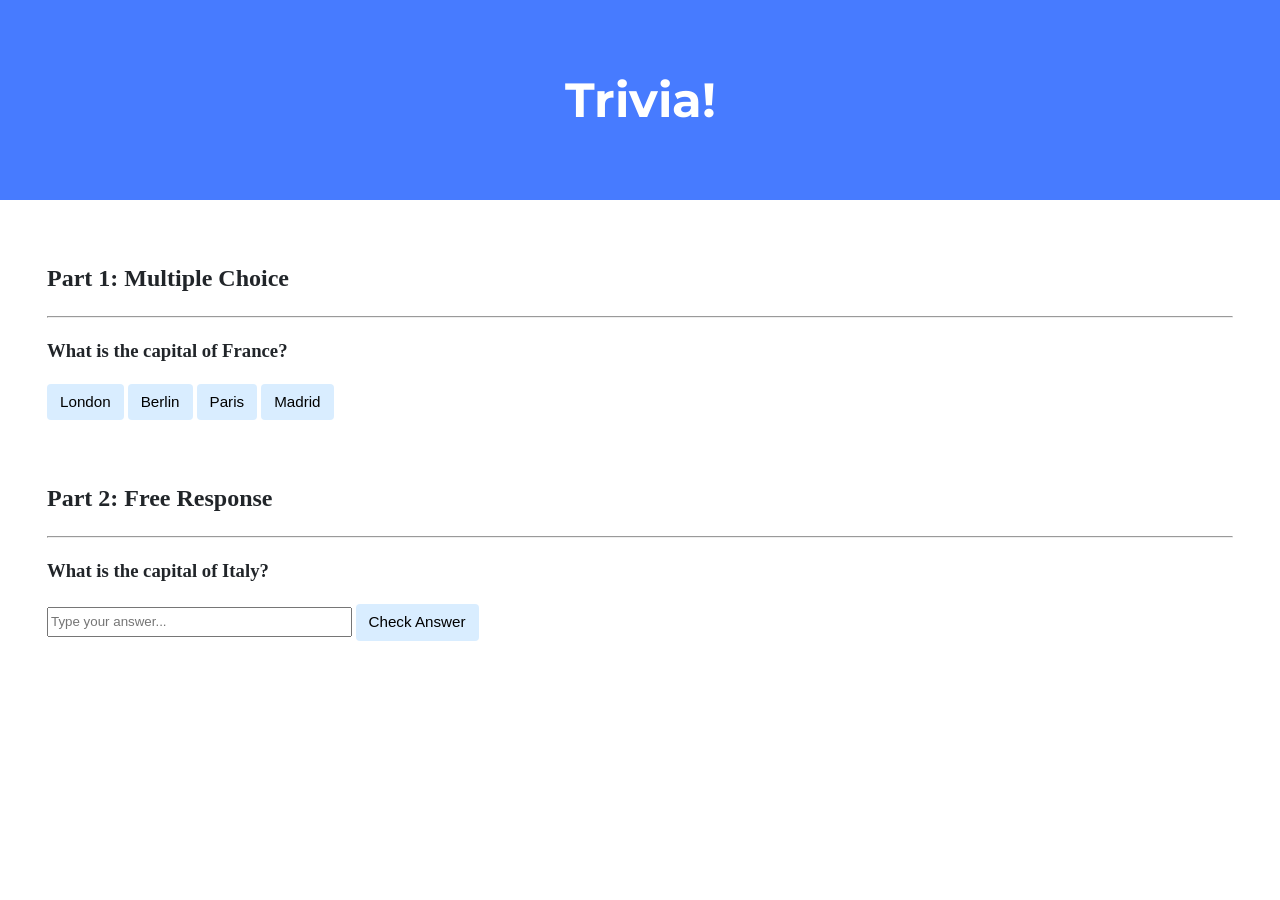
<file: week8/trivia/index.html>
<!DOCTYPE html>

<html lang="en">

    <head>
        <link href="https://fonts.googleapis.com/css2?family=Montserrat:wght@500&display=swap" rel="stylesheet">
        <link href="styles.css" rel="stylesheet">
        <title>Trivia!</title>
        <script>
            // Wait for DOM content to load
            document.addEventListener('DOMContentLoaded', function() {

                // PART 1: Multiple choice questions
                // Select all buttons with "correct" class
                let correctButtons = document.querySelectorAll('.correct');
                for (let i = 0; i < correctButtons.length; i++) {
                    correctButtons[i].addEventListener('click', function() {
                        // Change color to green
                        correctButtons[i].style.backgroundColor = 'green';
                        correctButtons[i].style.color = 'white';
                        // Display feedback message
                        correctButtons[i].parentElement.querySelector('.feedback').innerHTML = 'Correct!';
                        correctButtons[i].parentElement.querySelector('.feedback').style.color = 'green';
                        correctButtons[i].parentElement.querySelector('.feedback').style.fontWeight = 'bold';
                    });
                }

                // Select all buttons with "incorrect" class
                let incorrectButtons = document.querySelectorAll('.incorrect');
                for (let i = 0; i < incorrectButtons.length; i++) {
                    incorrectButtons[i].addEventListener('click', function() {
                        // Change color to red
                        incorrectButtons[i].style.backgroundColor = 'red';
                        incorrectButtons[i].style.color = 'white';
                        // Display feedback message
                        incorrectButtons[i].parentElement.querySelector('.feedback').innerHTML = 'Incorrect';
                        incorrectButtons[i].parentElement.querySelector('.feedback').style.color = 'red';
                        incorrectButtons[i].parentElement.querySelector('.feedback').style.fontWeight = 'bold';
                    });
                }

                // PART 2: Free response question
                document.querySelector('#check').addEventListener('click', function() {
                    let input = document.querySelector('#free-response');
                    let userAnswer = input.value.trim().toLowerCase();
                    let correctAnswer = 'rome';

                    if (userAnswer === correctAnswer) {
                        // Correct answer
                        input.style.backgroundColor = 'lightgreen';
                        document.querySelector('#feedback-free').innerHTML = 'Correct!';
                        document.querySelector('#feedback-free').style.color = 'green';
                        document.querySelector('#feedback-free').style.fontWeight = 'bold';
                    } else {
                        // Incorrect answer
                        input.style.backgroundColor = 'lightcoral';
                        document.querySelector('#feedback-free').innerHTML = 'Incorrect';
                        document.querySelector('#feedback-free').style.color = 'red';
                        document.querySelector('#feedback-free').style.fontWeight = 'bold';
                    }
                });

                // Allow validation with Enter key for free response
                document.querySelector('#free-response').addEventListener('keypress', function(e) {
                    if (e.key === 'Enter') {
                        document.querySelector('#check').click();
                    }
                });
            });
        </script>
    </head>

    <body>
        <div class="header">
            <h1>Trivia!</h1>
        </div>

        <div class="container">
            <div class="section">
                <h2>Part 1: Multiple Choice </h2>
                <hr>
                <!-- Multiple choice question -->
                <h3>What is the capital of France?</h3>
                <button class="incorrect">London</button>
                <button class="incorrect">Berlin</button>
                <button class="correct">Paris</button>
                <button class="incorrect">Madrid</button>
                <p class="feedback"></p>
            </div>

            <div class="section">
                <h2>Part 2: Free Response</h2>
                <hr>
                <!-- Free response question -->
                <h3>What is the capital of Italy?</h3>
                <input type="text" id="free-response" placeholder="Type your answer...">
                <button id="check">Check Answer</button>
                <p id="feedback-free"></p>
            </div>
        </div>
    </body>

</html>
</file>
<file: week8/trivia/styles.css>
body {
    background-color: #fff;
    color: #212529;
    font-size: 1rem;
    font-weight: 400;
    line-height: 1.5;
    margin: 0;
    text-align: left;
}

.container {
    margin-left: auto;
    margin-right: auto;
    padding-left: 15px;
    padding-right: 15px;
}

.header {
    background-color: #477bff;
    color: #fff;
    margin-bottom: 2rem;
    padding: 2rem 1rem;
    text-align: center;
}

.section {
    padding: 0.5rem 2rem 1rem 2rem;
}

.section:hover {
    background-color: #f5f5f5;
    transition: color 2s ease-in-out, background-color 0.15s ease-in-out;
}

h1 {
    font-family: 'Montserrat', sans-serif;
    font-size: 48px;
}

button,
input[type="submit"] {
    background-color: #d9edff;
    border: 1px solid transparent;
    border-radius: 0.25rem;
    font-size: 0.95rem;
    font-weight: 400;
    line-height: 1.5;
    padding: 0.375rem 0.75rem;
    text-align: center;
    transition: color 0.15s ease-in-out, background-color 0.15s ease-in-out, border-color 0.15s ease-in-out, box-shadow 0.15s ease-in-out;
    vertical-align: middle;
}


input[type="text"] {
    line-height: 1.8;
    width: 25%;
}

input[type="text"]:hover {
    background-color: #f5f5f5;
    transition: color 2s ease-in-out, background-color 0.15s ease-in-out;
}
</file>
